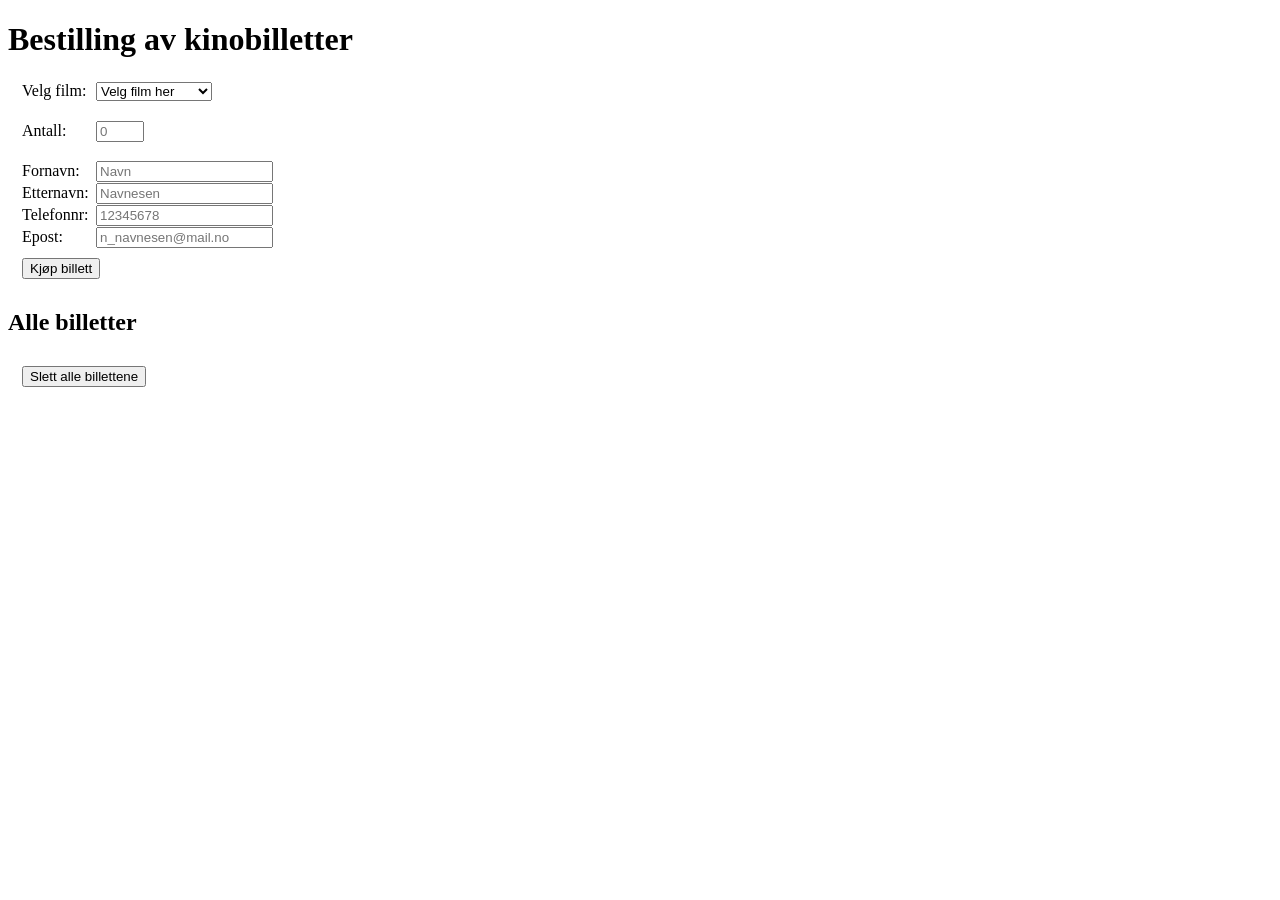
<file: out/production/resources/static/index.html>
<!DOCTYPE html>
<html lang="en">
<head>
    <meta charset="UTF-8">
    <title>Kinobiletter</title>
    <link rel="stylesheet" href="css/styles.css">
    <script defer type="module" src="script/main.js"></script>
</head>
<body>
    <h1>Bestilling av kinobilletter</h1>
    <form id="order">
        <label for="film">Velg film:</label>
        <select name="film" id="film">
            <option value="placeholder" disabled selected hidden="hidden">Velg film her</option>
            <option value="cars">Cars</option>
            <option value="nemo">Nemo</option>
            <option value="avatar">Avatar</option>
            <option value="ringenes-herre">Ringenes Herre</option>
        </select>
        <br>
        <label class="antall" for="antall">Antall:</label>
        <input type="number" name="antall" id="antall" min="1" max="99" placeholder="0">
        <br>
        <label for="fornavn">Fornavn:</label>
        <input type="text" name="fornavn" id="fornavn" placeholder="Navn">
        <br>
        <label for="etternavn">Etternavn:</label>
        <input type="text" name="etternavn" id="etternavn" placeholder="Navnesen">
        <br>
        <label for="telefonnr">Telefonnr:</label>
        <input type="tel" name="telefonnr" id="telefonnr" minlength="8" maxlength="8" placeholder="12345678">
        <br>
        <label for="epost">Epost:</label>
        <input type="email" name="epost" id="epost" placeholder="n_navnesen@mail.no">
        <br>
        <button type="submit" id="buy">Kjøp billett</button>
    </form>

    <h2>Alle billetter</h2>
        <ul class="billetter">
        </ul>
    <button type="reset" id="reset">Slett alle billettene</button>
</body>
</html>
</file>
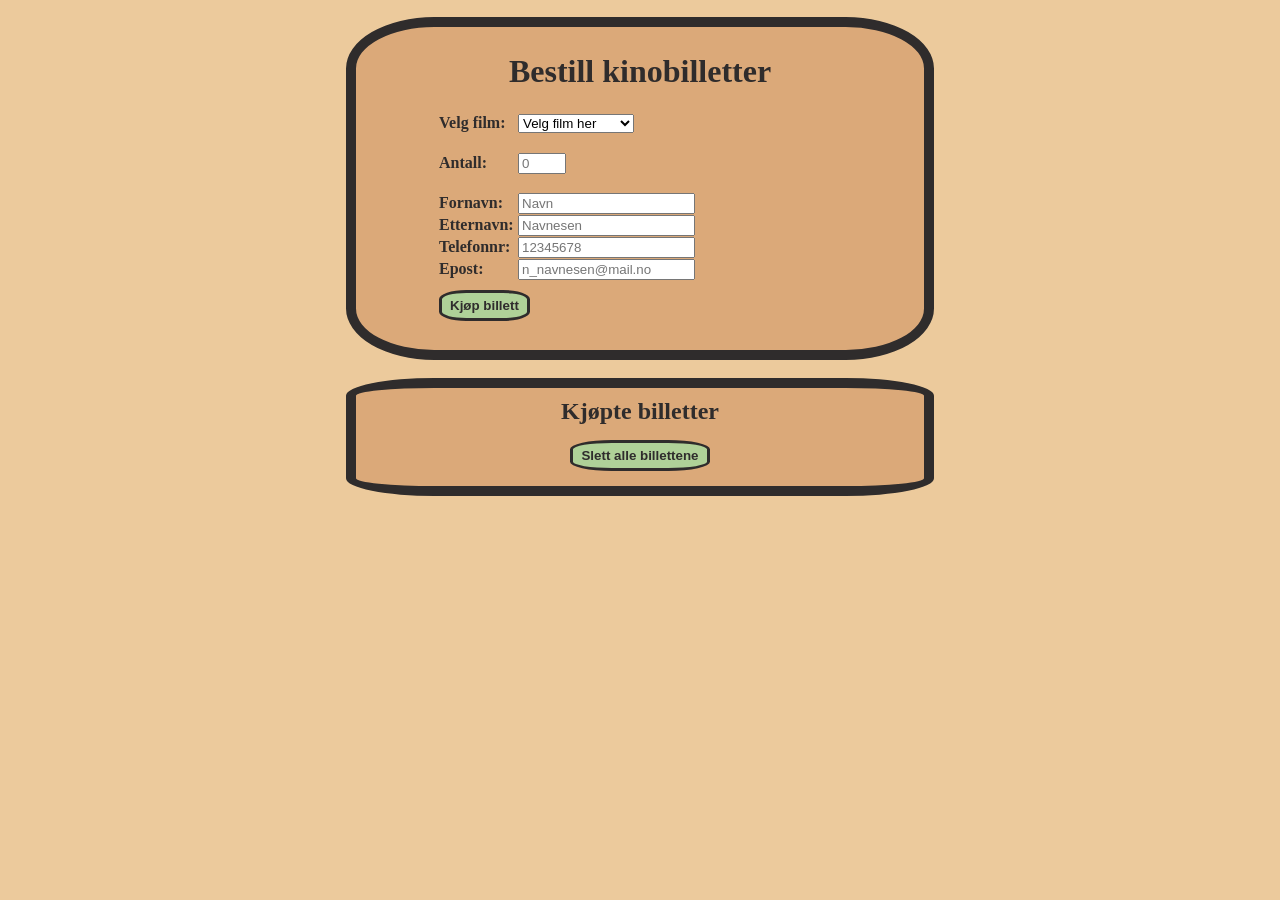
<file: src/main/resources/static/index.html>
<!DOCTYPE html>
<html lang="en">
<head>
    <meta charset="UTF-8">
    <title>Bilettbestilling</title>
    <link rel="stylesheet" href="css/styles.css">
    <script defer type="module" src="script/main.js"></script>
</head>
<body>
<div class="bestilling-wrapper">
    <h1>Bestill kinobilletter</h1>
    <form id="order">
        <label for="film">Velg film:</label>
        <select name="film" id="film">
            <option value="placeholder" disabled selected hidden="hidden">Velg film her</option>
            <option value="cars">Cars</option>
            <option value="nemo">Nemo</option>
            <option value="avatar">Avatar</option>
            <option value="ringenes-herre">Ringenes Herre</option>
        </select>
        <br>
        <label class="antall" for="antall">Antall:</label>
        <input type="number" name="antall" id="antall" min="1" max="99" placeholder="0">
        <br>
        <label for="fornavn">Fornavn:</label>
        <input type="text" name="fornavn" id="fornavn" placeholder="Navn">
        <br>
        <label for="etternavn">Etternavn:</label>
        <input type="text" name="etternavn" id="etternavn" placeholder="Navnesen">
        <br>
        <label for="telefonnr">Telefonnr:</label>
        <input type="tel" name="telefonnr" id="telefonnr" minlength="8" maxlength="8" placeholder="12345678">
        <br>
        <label for="epost">Epost:</label>
        <input type="email" name="epost" id="epost" placeholder="n_navnesen@mail.no">
        <br>
        <button type="submit" id="buy">Kjøp billett</button>
    </form>
</div>
<div class="billett-wrapper">
    <h2>Kjøpte billetter</h2>
    <ul class="billetter">
    </ul>
    <button type="reset" id="reset">Slett alle billettene</button>
</div>
</body>
</html>
</file>
<file: out/production/resources/static/css/styles.css>
form{
    margin: 14px;
    font-size: 16px;
}

label{
    display: inline-block;
    margin: 2px 0;
    width: 70px;
}

button{
    margin: 10px 0;
}

.antall {
    margin: 20px 0;
}

#reset {
    margin-left: 14px;;
}

.error {
    color: red;
}
</file>
<file: src/main/resources/static/css/styles.css>
:root {
    --prim-color: #DBA979;
    --prim-light-color: #ECCA9C;
    --sec-color: #AFD198;
    --sec-light-color: #E8EFCF;
    --ter-color: #2f2c2c;
    --ter-light-color: #524e4e;
}

body {
    background-color: var(--prim-light-color);
    color: var(--ter-color);
    display: grid;
    grid-template-columns: auto auto auto;
}

.bestilling-wrapper {
    margin: 1vh 5vw;
    background-color: var(--prim-color);
    grid-column: 2/3;
    border: 10px solid var(--ter-color);
    border-radius: 15%;
    padding: 5px;
}

h1 {
    text-align: center;
}

h2 {
    margin: 5px;
}

form{
    position: relative;
    left: 5vw;
    margin: 14px;
    font-size: 16px;
    font-weight: bold;
}

label{
    display: inline-block;
    margin: 2px 0;
    width: 75px;
}

.antall {
    margin: 20px 0;
}

button{
    font-weight: bold;
    border-radius: 30%;
    padding: 5px 8px;
    border: solid var(--ter-color);
    margin: 10px 0;
    background-color: var(--sec-color);
    color: var(--ter-color);
}

button:hover {
    background-color: var(--sec-light-color);
    border-color: var(--ter-light-color);
    color: var(--ter-light-color);
    cursor: pointer;
}

button:active {
    background-color: var(--ter-light-color);
    color: var(--sec-color)
}

.billett-wrapper {
    text-align: center;
    margin: 1vh 5vw;
    background-color: var(--prim-color);
    grid-column: 2/3;
    border: 10px solid var(--ter-color);
    border-radius: 15%;
    padding: 5px;
}

.visInfo {
    text-align: center;
}

.billetter {
    font-weight: bold;
    list-style: none;
    padding: 0;
    margin: 0;
}

ul li {
    margin: auto;
    border-color: var(--sec-color);
    background-color: var(--sec-light-color);
    border-style: solid solid none solid;
    width: 70%;
    padding: 0;
}

ul li:last-child {
    border-style: solid;
}

#reset {
}

.error {
    margin: 0 5px;
    color: maroon;
    position: absolute;
}

#antall + .error {
    margin: 20px 5px;
}
</file>
